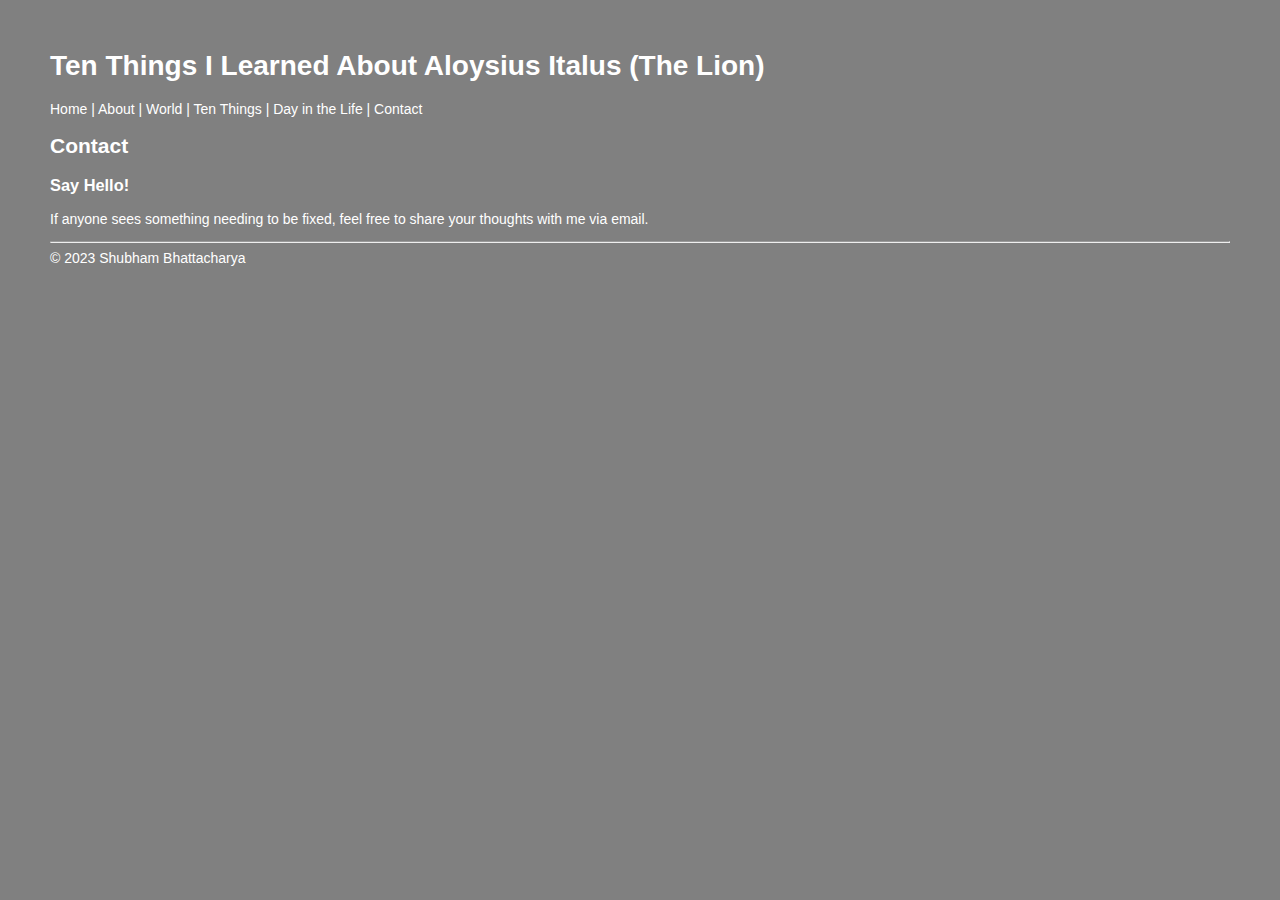
<file: contact.html>
<!doctype html>
<html>
<head>
<meta charset="utf-8">
<title>Contact | Ten Things I Learned About Aloysius Italus (The Lion)</title>
	<link rel="stylesheet" type="text/css" href="mystyle.css">
</head>

<body>
<h1>Ten Things I Learned About Aloysius Italus (The Lion)</h1>
	<p><a href="index.html">Home</a> | <a href="about.html">About</a> | <a href="world.html">World</a> | <a href="tenthings.html">Ten Things</a> | <a href="day.html">Day in the Life</a> | Contact</p>
<h2>Contact</h2>
<h3>Say Hello!</h3>
<p>If anyone sees something needing to be fixed, feel free to share your thoughts with me via <a href="mailto:shubhambhattachary1@vcccd.edu">email</a>.</p>
<hr>
	© 2023 Shubham Bhattacharya
</body>
</html>
</file>
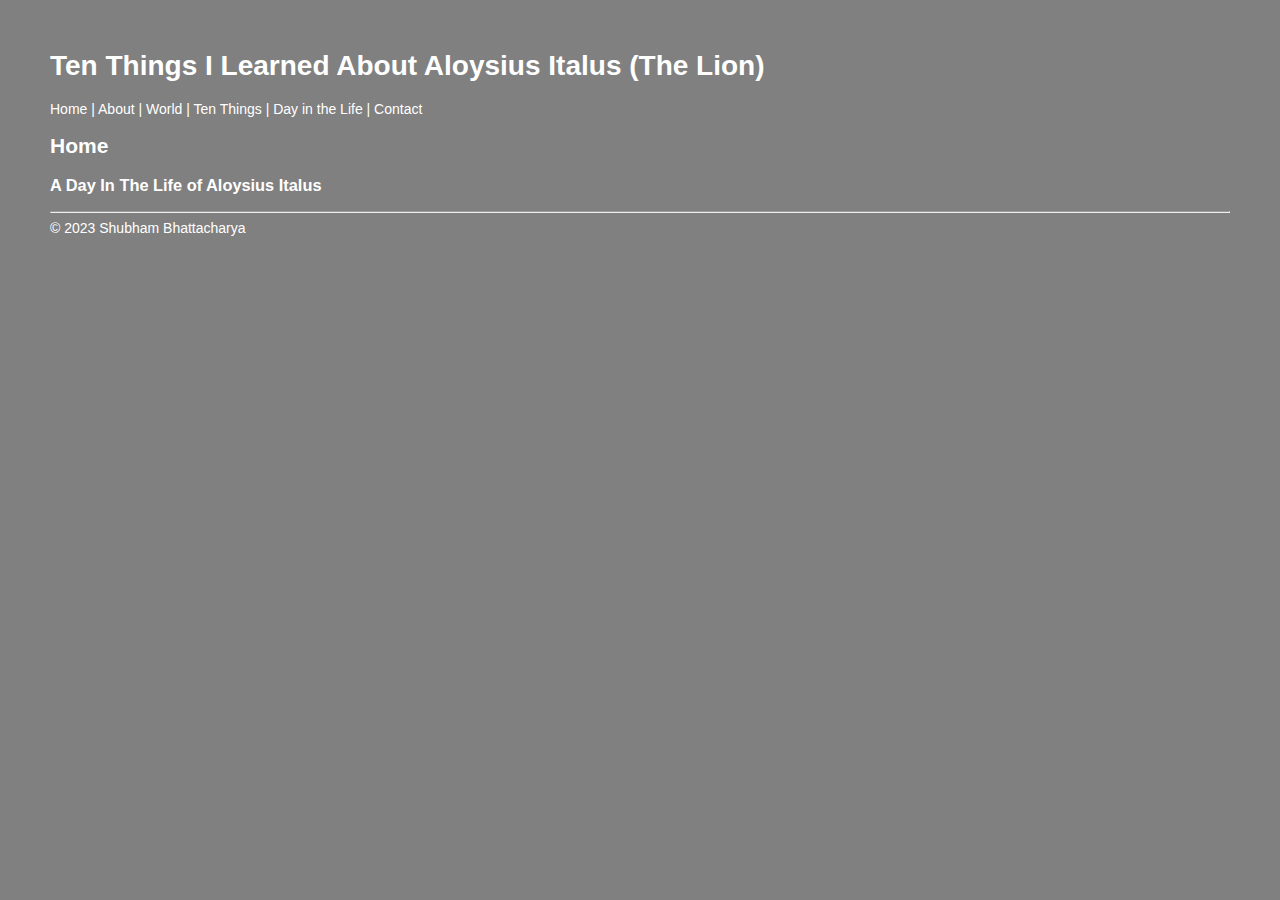
<file: day.html>
<!doctype html>
<html>
<head>
<meta charset="utf-8">
<title>Day in the Life | Ten Things I Learned About Aloysius Italus (The Lion)</title>
	<link rel="stylesheet" type="text/css" href="mystyle.css">
</head>

<body>
<h1>Ten Things I Learned About Aloysius Italus (The Lion)</h1>
	<p><a href="index.html">Home</a> | <a href="about.html">About</a> | <a href="world.html">World</a> | <a href="tenthings.html">Ten Things</a> | Day in the Life | <a href="contact.html">Contact</a></p>
<h2>Home</h2>
<h3>A Day In The Life of Aloysius Italus</h3>
<p></p>

	<hr>
	© 2023 Shubham Bhattacharya
</body>
</html>
</file>
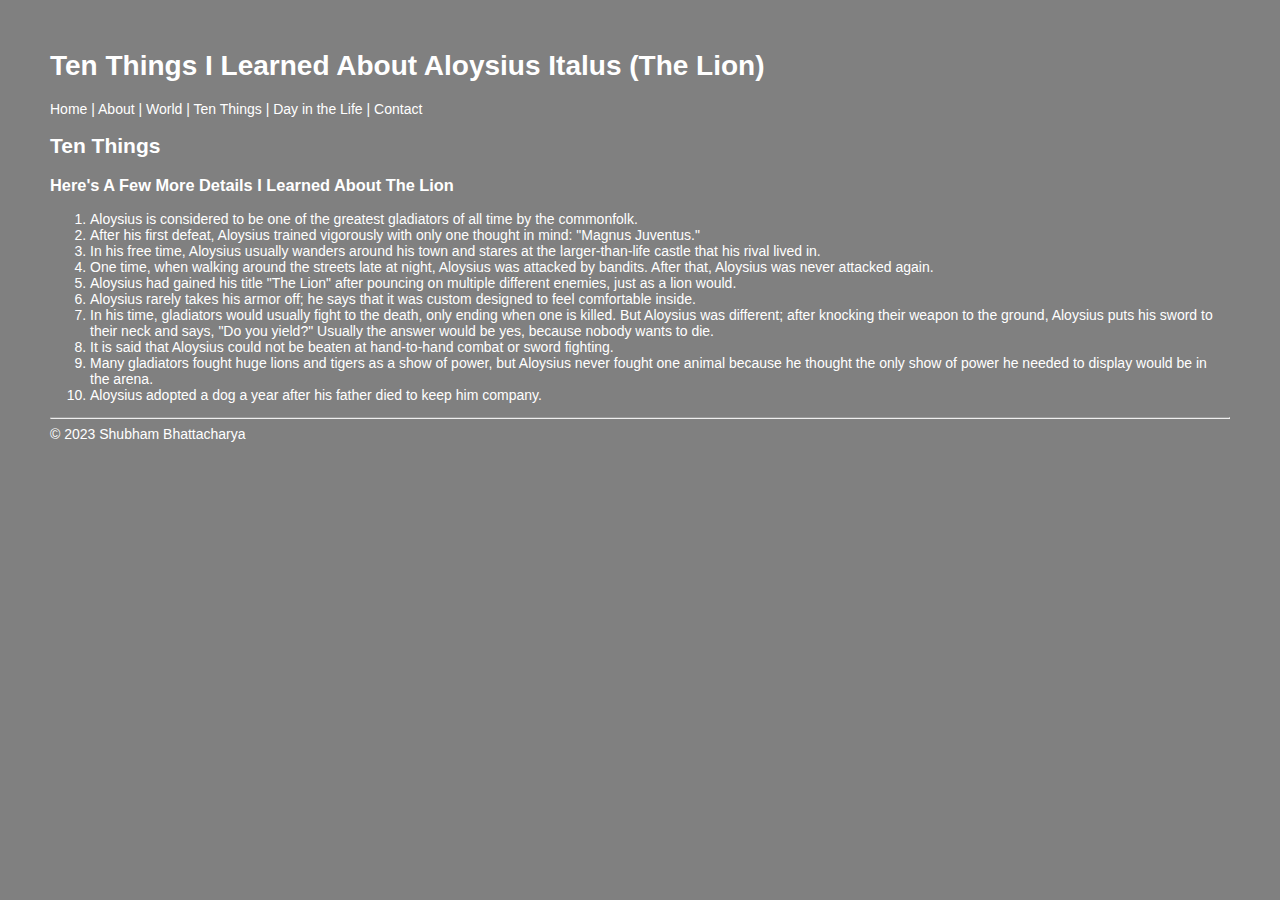
<file: tenthings.html>
<!doctype html>
<html>
<head>
<meta charset="utf-8">
<title>Ten Things | Ten Things I Learned About Aloysius Italus (The Lion)</title>
	<link rel="stylesheet" type="text/css" href="mystyle.css">
</head>

<body>
<h1>Ten Things I Learned About Aloysius Italus (The Lion)</h1>
	<p><a href="index.html">Home</a> | <a href="about.html">About</a> | <a href="world.html">World</a> | Ten Things | <a href="day.html">Day in the Life</a> | <a href="contact.html">Contact</a></p>
<h2>Ten Things</h2>
<h3>Here's A Few More Details I Learned About The Lion</h3>
<ol>
  <li>Aloysius is considered to be one of the greatest gladiators of all time by the commonfolk.</li>
	<li>After his first defeat, Aloysius trained vigorously with only one thought in mind: "Magnus Juventus."</li>
	<li>In his free time, Aloysius usually wanders around his town and stares at the larger-than-life castle that his rival lived in.</li>
	<li>One time, when walking around the streets late at night, Aloysius was attacked by bandits. After that, Aloysius was never attacked again.</li>
	<li>Aloysius had gained his title "The Lion" after pouncing on multiple different enemies, just as a lion would.</li>
	<li>Aloysius rarely takes his armor off; he says that it was custom designed to feel comfortable inside.</li>
	<li>In his time, gladiators would usually fight to the death, only ending when one is killed. But Aloysius was different; after knocking their weapon to the ground, Aloysius puts his sword to their neck and says, "Do you yield?" Usually the answer would be yes, because nobody wants to die.</li>
	<li>It is said that Aloysius could not be beaten at hand-to-hand combat or sword fighting.</li>
	<li>Many gladiators fought huge lions and tigers as a show of power, but Aloysius never fought one animal because he thought the only show of power he needed to display would be in the arena.</li>
	<li>Aloysius adopted a dog a year after his father died to keep him company.</li>
</ol>
	<hr>
	© 2023 Shubham Bhattacharya
</body>
</html>
</file>
<file: mystyle.css>
@charset "utf-8";
body,td,th {
	font-family: Gotham, "Helvetica Neue", Helvetica, Arial, sans-serif;
	font-size: 14px;
	color: #ffffff;
}
body {
	background-color: #808080;
	margin-left: 50px;
	margin-top: 50px;
	margin-right: 50px;
	margin-bottom: 50px;
}
a:link {
	color: white;
	text-decoration: none;
}
a:visited {
	text-decoration: none;
	color: black;
}
a:hover {
	text-decoration: underline;
	color: white;
}
a:active {
	text-decoration: none;
	color: blue;
}
h1 {
	color: white;
}
h2 {
	color: white;
}
h3 {
	color: white;
}
</file>
